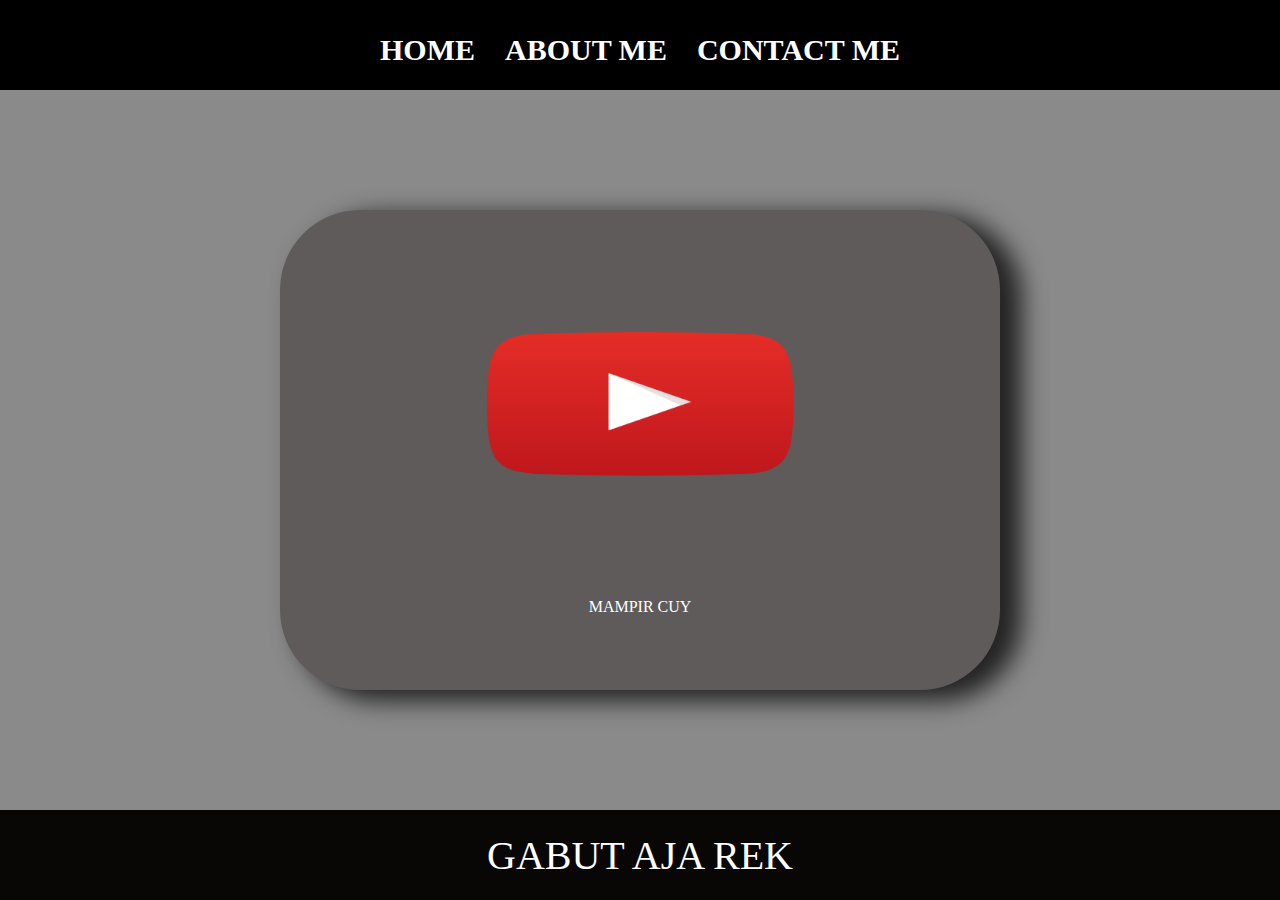
<file: Index.html>
<html>
    <head>
        <title>DIXX DIECAST</title>
        <link rel="stylesheet" href="Style.css" />
    </head>
    <body>
        <div class="container">
        <!-- NAVIGATION BAR -->
        <div class="container-navbar">
            <ul class="ul-navbar">
                <li class="li-navbar">
                    <a href="#" class="a-navbar">HOME</a>
                </li>
                <li class="li-navbar">
                    <a href="about.html" class="a-navbar">ABOUT ME</a>
                </li>
                <li class="li-navbar">
                    <a href="contact.html" class="a-navbar">CONTACT ME</a>
                </li>    
            </ul>
        </div>
        <!-- NAVIGATION BAR SELESAI -->

        <!-- CONTENT 1 -->
        <div class="container-content">
            <a href="https://youtube.com/@dikaizentt?si=I4nDKIyqNG007to_" class="a-content">
                <img src="youtube-.png" class="img-content" /> 
                <p>MAMPIR CUY</p>       
            </a>
        </div>
        <!-- CONTENT 1 END -->

        <!-- FOOTER -->
        <div class="container-footer">
            <hi class="h1-footer">GABUT AJA REK</hi>
        </div>
        <!-- FOOTER END -->
        </div>
    </body>
</html>
</file>
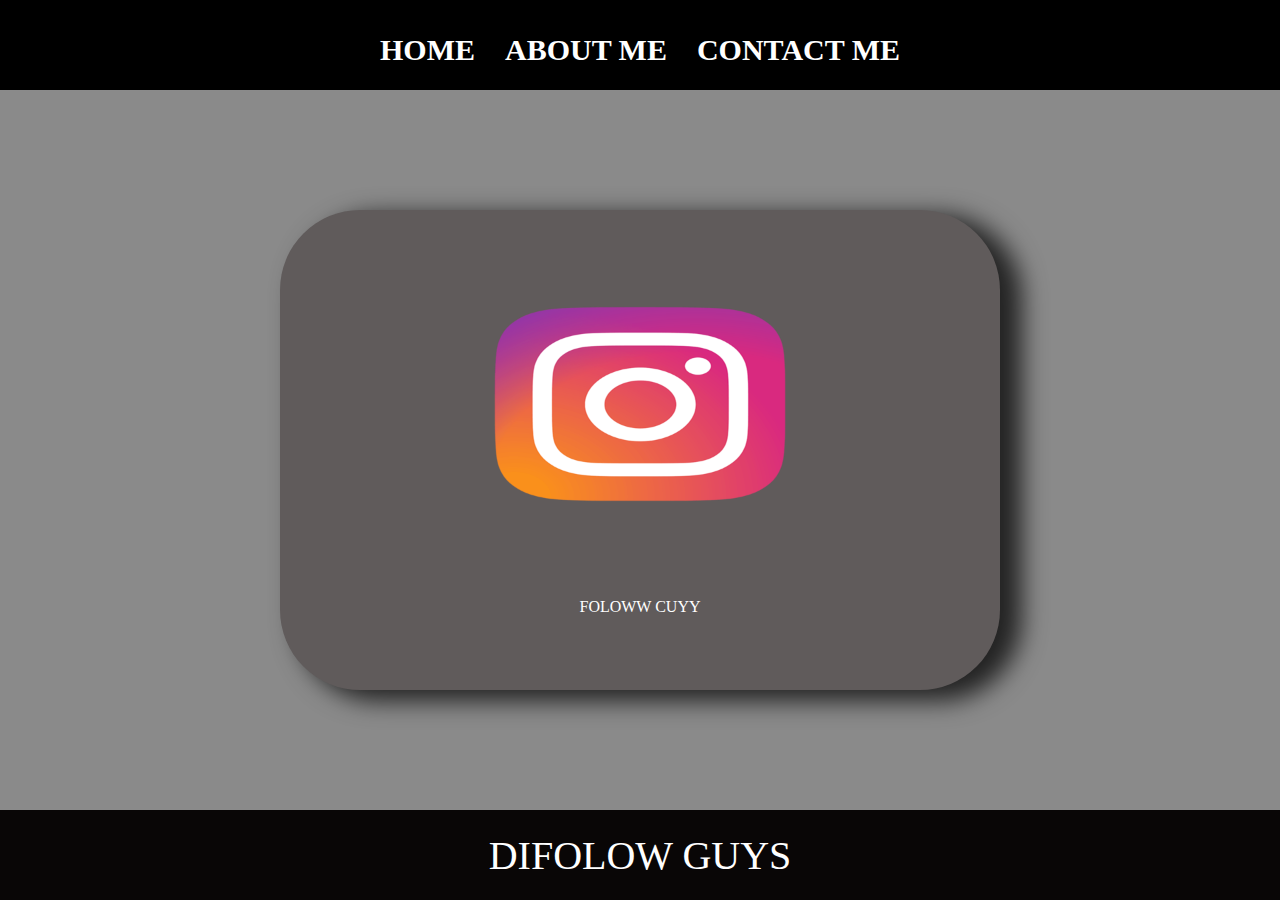
<file: about.html>
<html></html>
    <head>
        <title>Tentang Aku</title>
        <link rel="stylesheet" href="Style.css" />
    </head>
    <body>
        <div class="container">
        <!-- NAVIGATION BAR -->
        <div class="container-navbar">
            <ul class="ul-navbar">
                <li class="li-navbar">
                    <a href="Index.html" class="a-navbar">HOME</a>
                </li>
                <li class="li-navbar">
                    <a href="about.html" class="a-navbar">ABOUT ME</a>
                </li>
                <li class="li-navbar">
                    <a href="contact.html" class="a-navbar">CONTACT ME</a>
                </li>    
            </ul>
        </div>
        <!-- NAVIGATION BAR SELESAI -->

        <!-- CONTENT 1 -->
        <div class="container-content">
            <a href="https://www.instagram.com/dikaizent_?igsh=ZG81dWMxMjdmb3p1" class="a-content">
                <img src="IG.png" class="img-content" /> 
                <p>FOLOWW CUYY</p>       
            </a>
        </div>
        <!-- CONTENT 1 END -->

        <!-- FOOTER -->
        <div class="container-footer">
            <hi class="h1-footer">DIFOLOW GUYS</hi>
        </div>
        <!-- FOOTER END -->
        </div>
    </body>
</html>
</file>
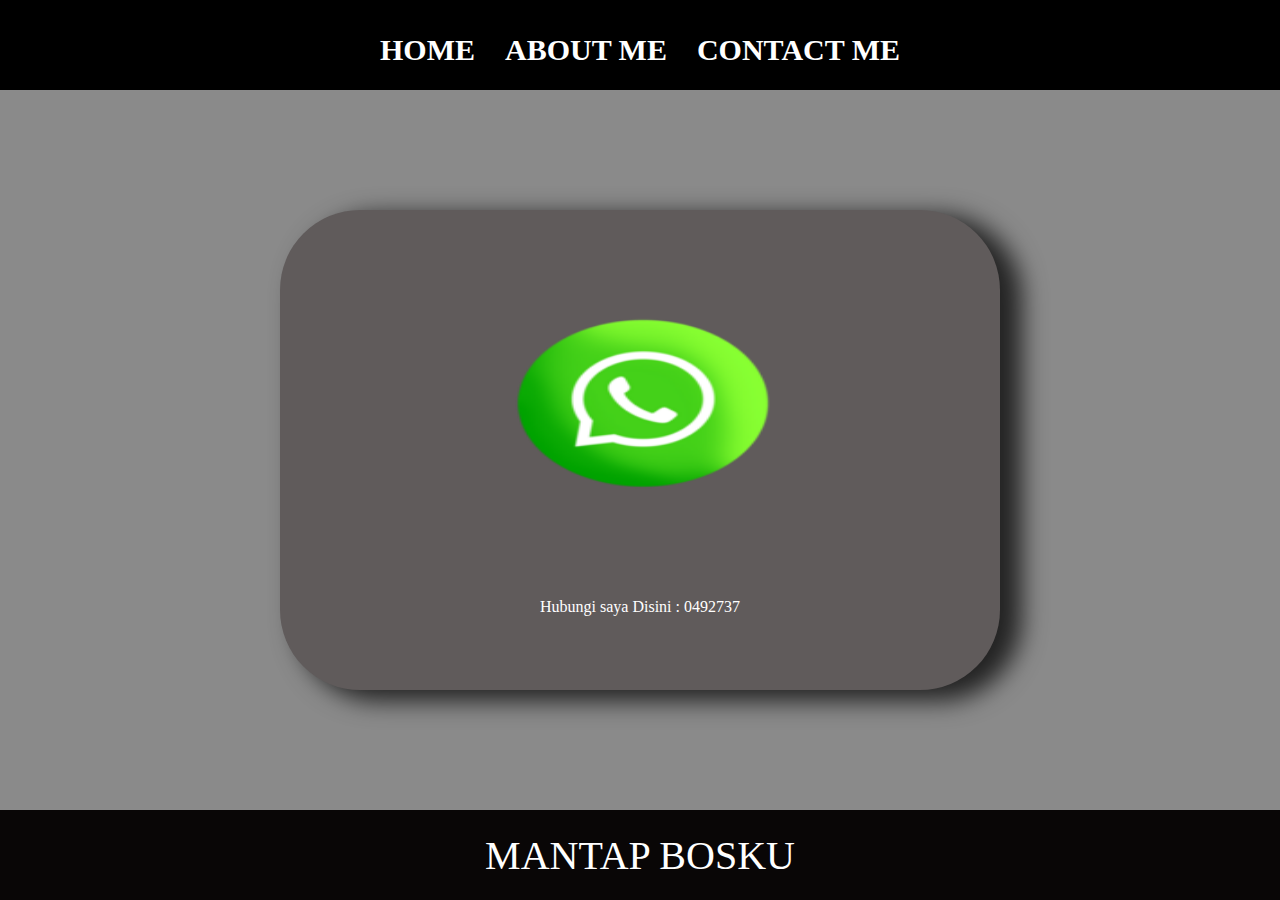
<file: contact.html>
<html></html>
    <head>
        <title>Kontak akuu</title>
        <link rel="stylesheet" href="Style.css" />
    </head>
    <body>
        <div class="container">
        <!-- NAVIGATION BAR -->
        <div class="container-navbar">
            <ul class="ul-navbar">
                <li class="li-navbar">
                    <a href="Index.html" class="a-navbar">HOME</a>
                </li>
                <li class="li-navbar">
                    <a href="about.html" class="a-navbar">ABOUT ME</a>
                </li>
                <li class="li-navbar">
                    <a href="contact.html" class="a-navbar">CONTACT ME</a>
                </li>    
            </ul>
        </div>
        <!-- NAVIGATION BAR SELESAI -->

        <!-- CONTENT 1 -->
        <div class="container-content">
            <a href="kosong.com" class="a-content">
                <img src="whatsapp.png" class="img-content" /> 
                <p>Hubungi saya Disini : 0492737</p>       
            </a>
        </div>
        <!-- CONTENT 1 END -->

        <!-- FOOTER -->
        <div class="container-footer">
            <hi class="h1-footer">MANTAP BOSKU</hi>
        </div>
        <!-- FOOTER END -->
        </div>
    </body>
</html>
</file>
<file: Style.css>
*,
html {
margin: 0;
padding: 0;
}

.container {}  

.container-navbar {
    background-color: rgb(0, 0, 0);
    width: 100%;
    height: 10vh;
}

.ul-navbar {
  display: flex;
  height: 100px;
  justify-content: center;
  align-items: center;  
}

.li-navbar {
  list-style-type: none;
  padding: 10px;
  margin: 5px;
  color: white;
  font-size: 30px; 
}

.li-navbar:hover {
  background-color: rgb(12, 156, 41);
  transition: .2s ease-in-out;
  transition-delay: .2s;
  border-radius: 9px;
}

.a-navbar{
  color:white;
  text-decoration: none;
  font-weight: 800;
}

.container-content {
  background-color: rgb(138, 138, 138);
  display: flex;
  justify-content: center;
  align-items: center;
  height: 80vh;
}

.a-content{
  background-color: rgb(96, 91, 91);
  color:white;
  text-decoration:none;
  width: 720px;
  height: 480px;
  display: flex;
  flex-direction: column;
  justify-content: space-evenly;
  align-items:  center;
  border-radius: 80px;
  box-shadow: 19px 8px 24px 3px rgba(0,0,0,0.75);
  -webkit-box-shadow: 19px 8px 24px 3px rgba(0,0,0,0.75);
  -moz-box-shadow: 19px 8px 24px 3px rgba(0,0,0,0.75);
}

.img-content{
  width: 50%;
  height: 50%;
}

.container-footer{
  height: 10vh;
  background-color: rgb(9, 6, 6);
  display: flex;
  justify-content: center;
  align-items: center;
}

.h1-footer{
  font-size: 40px;
  color: white;
}
</file>
